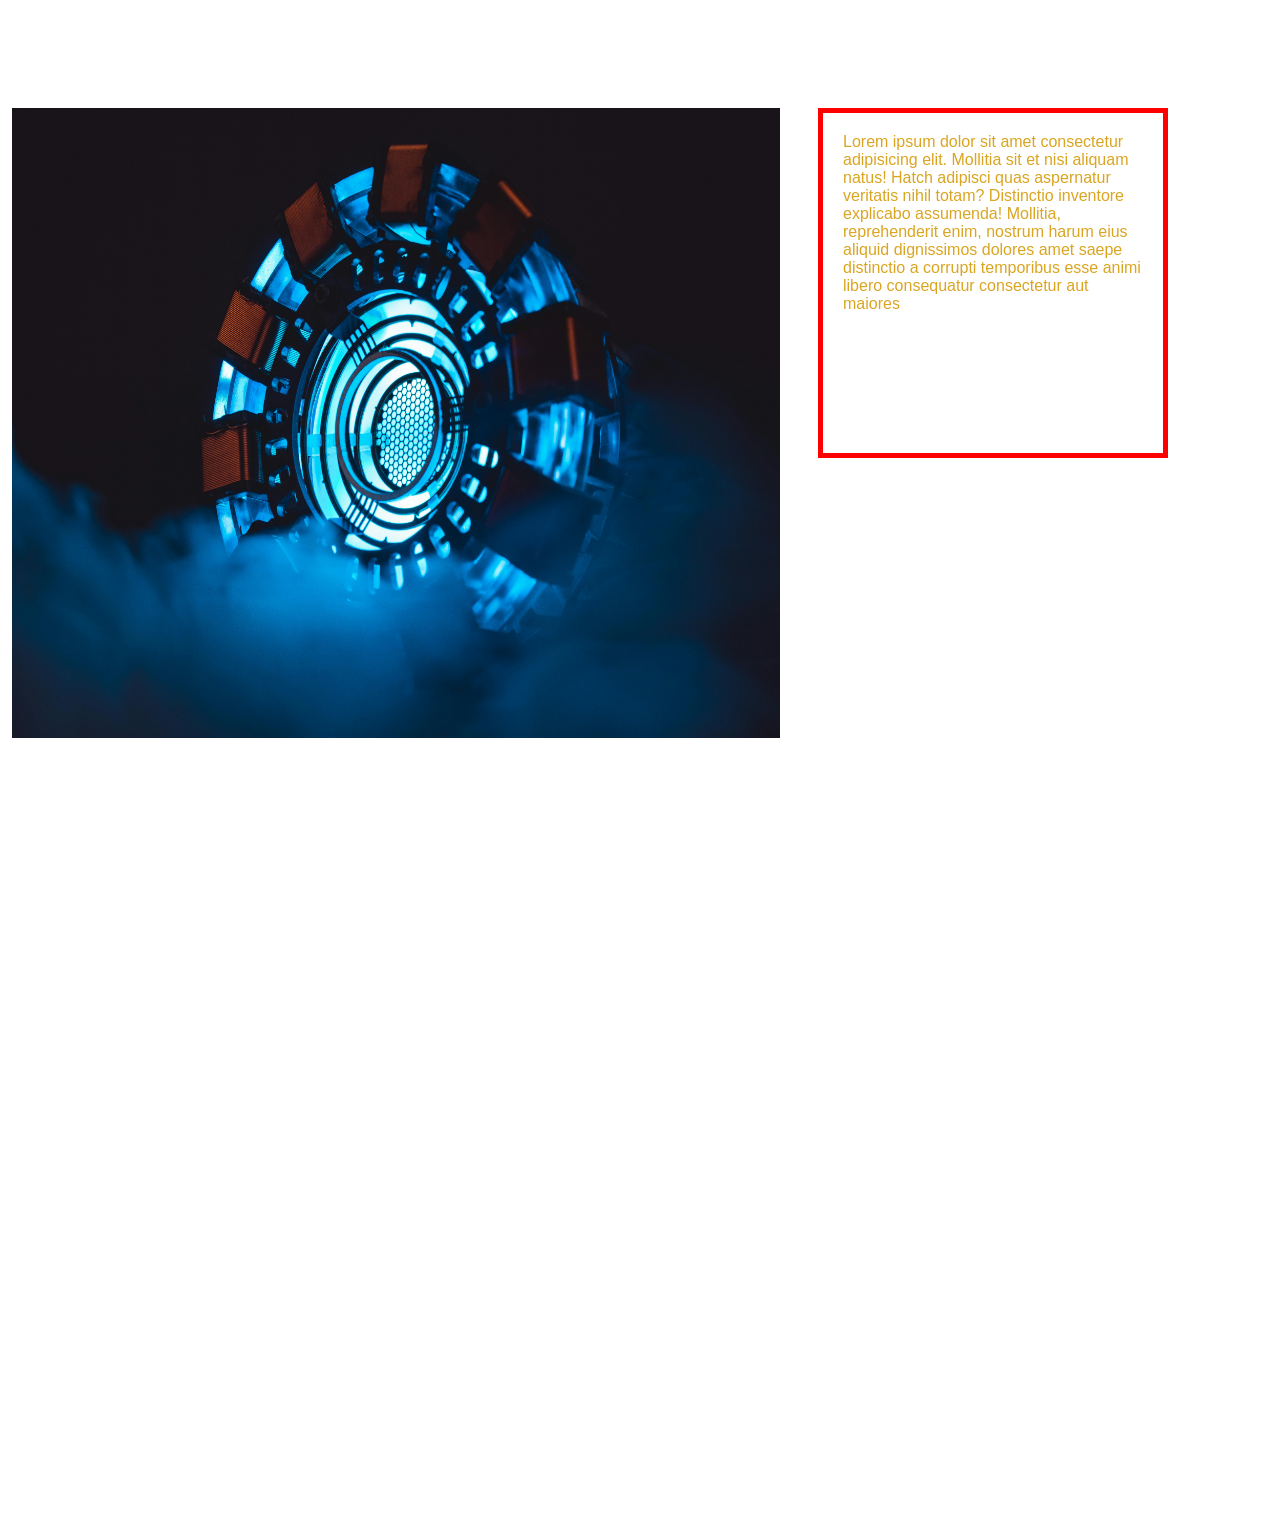
<file: index.html>
<!DOCTYPE html>

<head>
    <link rel="icon" href="bmw-logo-679.png" type="icon" />
    <meta charset="UTF-8">
    <meta name="viewport" content="width=device-width, initial-scale=1.0">
    <title>css</title>
    <style>
        body {
            height: 1500px;
        }

        img {
            height: 70%;
            width: 60%;
            margin-top: 100px;
            position: fixed;
            right: 500px;
            z-index: 1;
        }

        div {
            border: 5px solid red;
            padding: 20px;
            height: 300px;
            width: 300px;
            color: goldenrod;
            position: relative;
            left: 810px;
            top: 100px;
            z-index: 2;
            font-family: "Share Tech Mono", sans-serif;
            font-weight: 400;
            font-style: normal;
        }
    </style>
</head>

<body>
    <center><img src="pexels-eury-escudero-124357529-9962890.jpg"></center>
    <div class="txt">
        Lorem ipsum dolor sit amet consectetur adipisicing elit. Mollitia sit et nisi aliquam natus! Hatch
        adipisci quas aspernatur veritatis nihil totam? Distinctio inventore explicabo assumenda! Mollitia,
        reprehenderit enim, nostrum harum eius aliquid dignissimos dolores amet saepe distinctio a corrupti
        temporibus esse animi libero consequatur consectetur aut maiores
    </div>
</body>

</html>
</file>
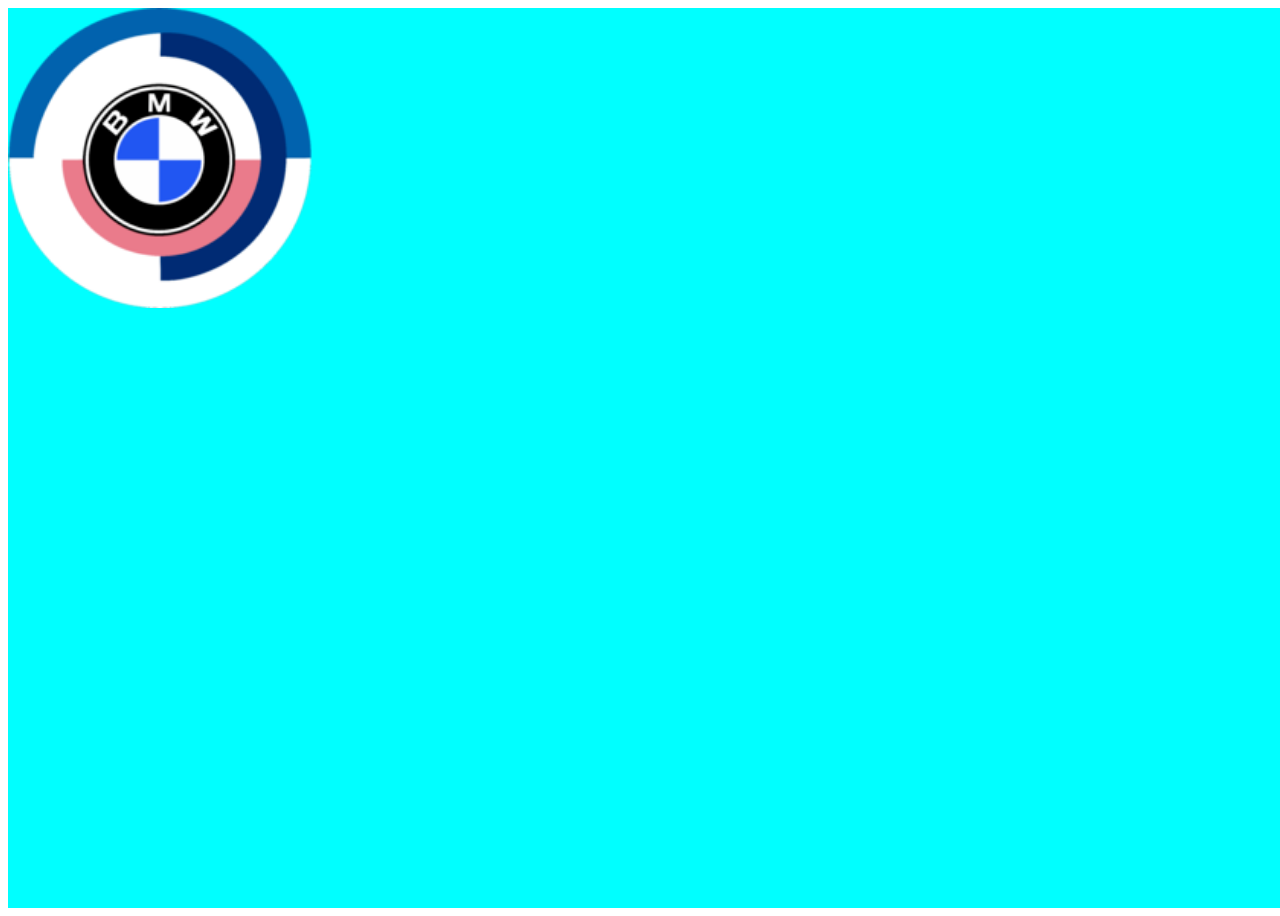
<file: Animation.html>
<!DOCTYPE html>
<html lang="en">

<head>
    <meta charset="UTF-8">
    <meta name="viewport" content="width=device-width, initial-scale=1.0">
    <title>Animations</title>
    <style>
        .main {
            height: 100vh;
            width: 100vw;
            background-color: aqua;
        }



        .box {
            display: flex;
            justify-content: center;
            align-items: center;
            background-color: blue;
            height: 300px;
            width: 300px;
            color: #fff;
            text-align: center;
            /* animation-name: width;
            animation-duration: 2s;
            animation-iteration-count: infinite;
            animation-direction: alternate;
            animation-timing-function: ease-in-out; */
            animation: width 1s ease-in-out infinite alternate;
        }

        @keyframes width {
            from {
                width: 100px;
                height: 100px;
            }

            to {
                width: 300px;
                height: 300px;
                opacity: .5;
            }
        }

        img {
            animation: width 1s ease-in-out infinite alternate;

        }
    </style>

</head>

<body>


    <div class="main">
        <!-- <div class="box"></div> -->
        <img src="bmw-logo-679.png" height="300px">
    </div>
</body>

</html>
</file>
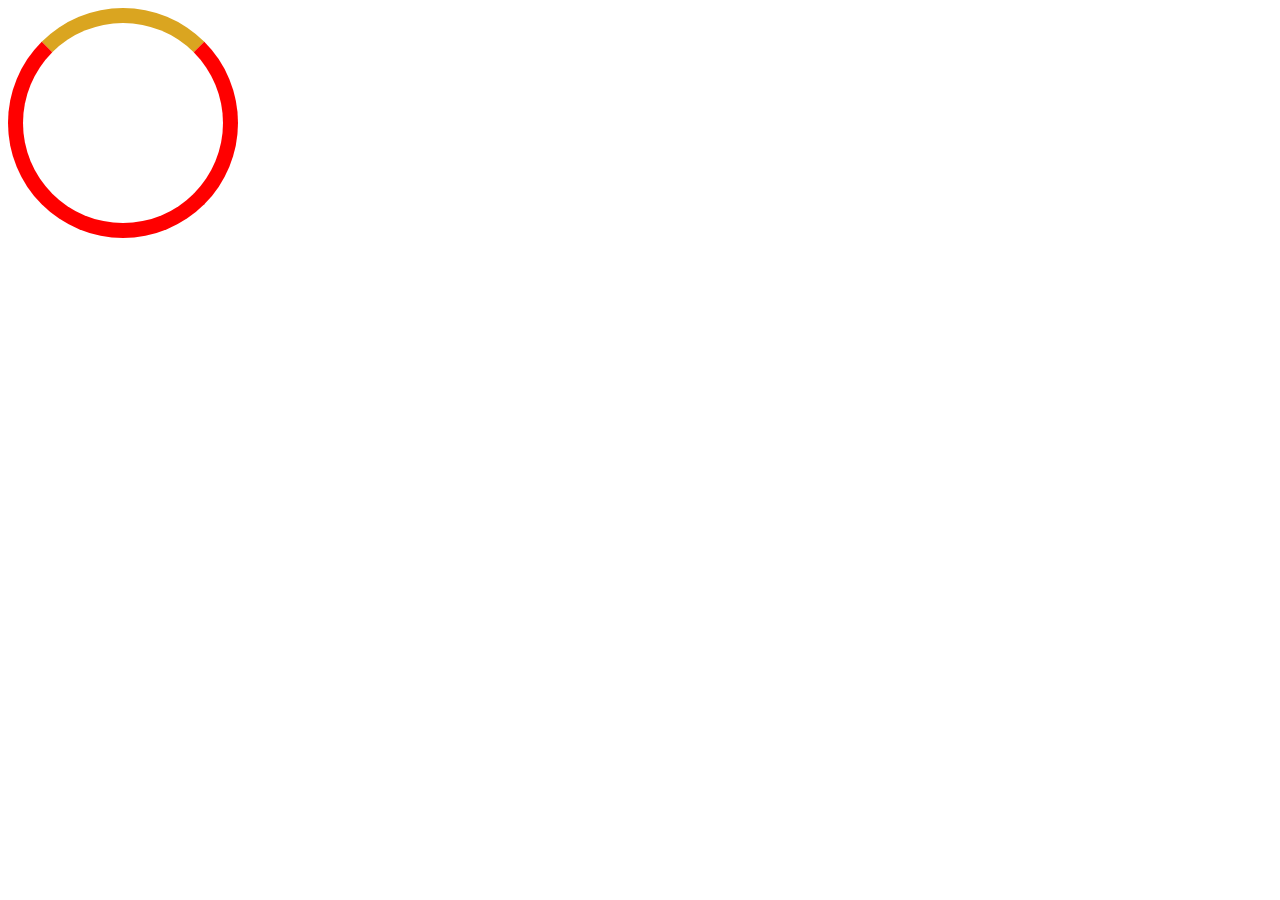
<file: animation3.html>
<!DOCTYPE html>
<html lang="en">

<head>
    <meta charset="UTF-8">
    <meta name="viewport" content="width=device-width, initial-scale=1.0">
    <title>animation</title>
    <style>
        .load {
            height: 200px;
            width: 200px;
            border-radius: 50%;
            border: 15px solid red;
            border-top: 15px solid goldenrod;
            animation: load 2s infinite;
        }
        div:hover {
            animation-play-state: paused;
        }

        @keyframes load {
            from {
                transform: rotate(0deg);
            }

            to {
                transform: rotate(360deg);
            }

        }
    </style>
</head>

<body>
    <div class="load"></div>
</body>

</html>
</file>
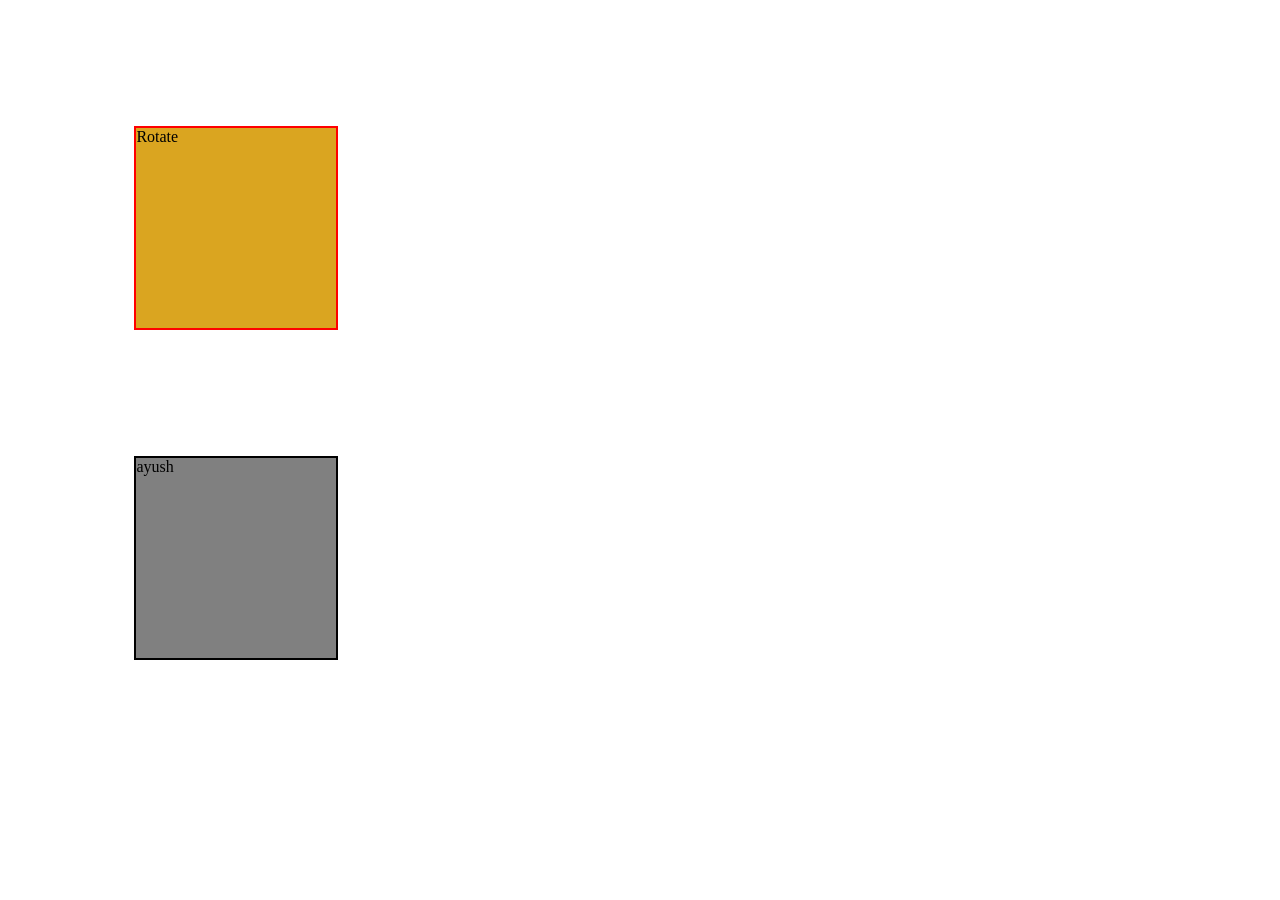
<file: animations.html>
<!DOCTYPE html>
<html lang="en">

<head>
    <meta charset="UTF-8">
    <meta name="viewport" content="width=device-width, initial-scale=1.0">
    <title>Transforms</title>
    <style>
        .rotate {
            height: 200px;
            width: 200px;
            background-color: goldenrod;
            border: 2px solid red;
            margin-top: 10%;
            margin-left: 10%;
        }

        .rotate:hover {
            text-align: center;
            font-family: 'Segoe UI';
            background-color: red;
            border: 5px solid goldenrod;
            color: white;
            transform: rotate(360deg);
            transition: 1s all ease-in;
            border-radius: 50%;

        }

        .scale {
            width: 200px;
            height: 200px;
            background-color: gray;
            border: 2px solid black;
            margin-left: 10%;

        }

        .scale:hover {
            transform: scaleX(2);
            transform: scaleY(2);
        }
    </style>
</head>

<body>
    <div class="rotate">Rotate</div>
    <br><br><br><br><br><br><br>
    <div class="scale">ayush </div>
</body>

</html>
</file>
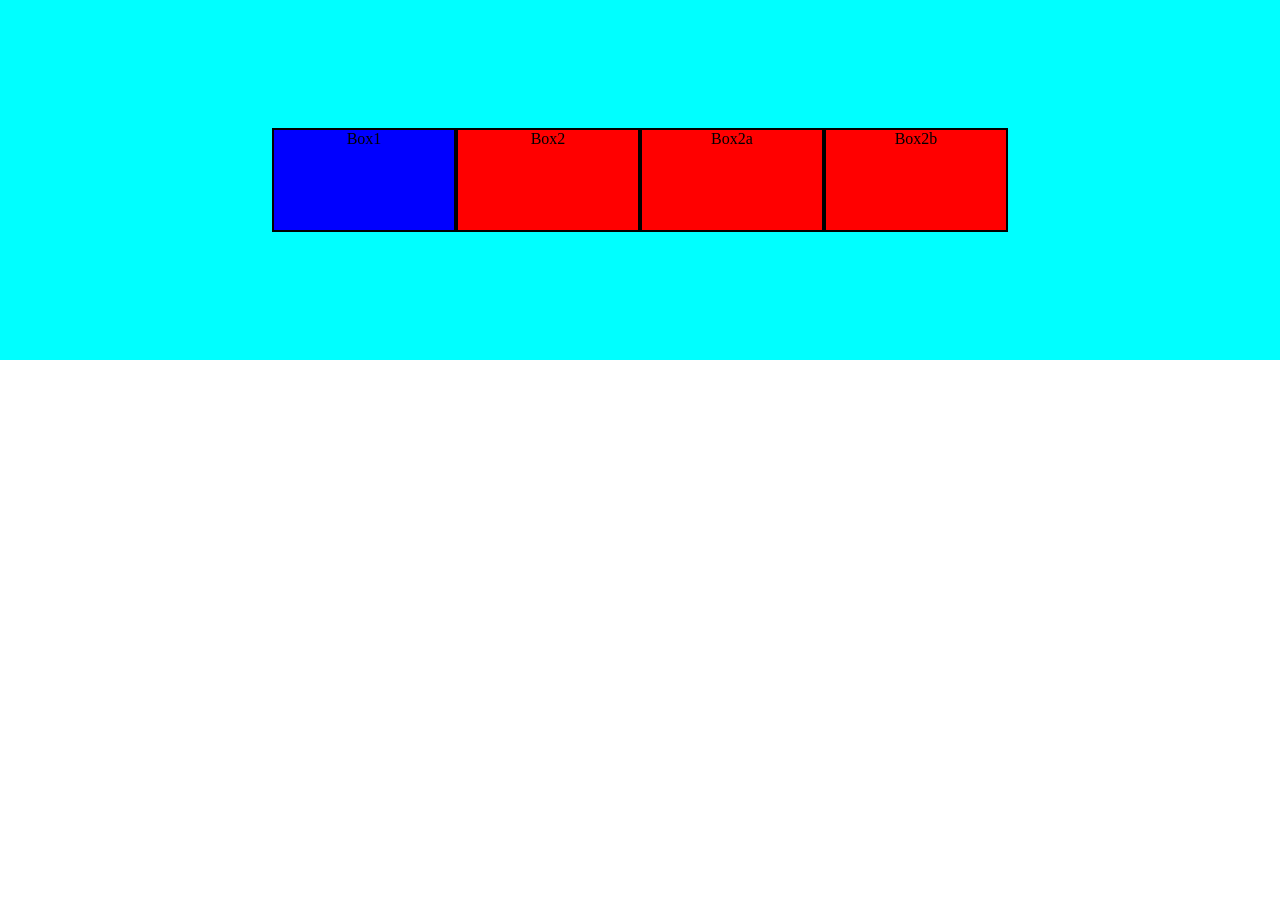
<file: flexbox.html>
<!DOCTYPE html>
<html lang="en">

<head>
    <meta charset="UTF-8">
    <meta name="viewport" content="width=device-width, initial-scale=1.0">
    <title>Document</title>
    <style>
        *{
            margin: 0;
            padding: 0;
        }
        .main {
            display: flex;
            justify-content: center;
            background-color: aqua;
            height: 40vh;
            flex-wrap: wrap;
            align-content: center;
            align-items: center;
        }

        .box1 {
            text-align: center;
            height: 100px;
            width: 180px;
            border: 2px solid black;
            background-color: blue;
        }

        .box2 {
            height: 100px;
            text-align: center;
            width: 180px;
            background-color: red;
            border: 2px solid black;
        }
    </style>
</head>

<body>
    <div class="main">

        <div class="box1">Box1</div>
        <div class="box2">Box2</div>
        <div class="box2">Box2a</div>
        <div class="box2">Box2b</div>
    </div>

</body>

</html>
</file>
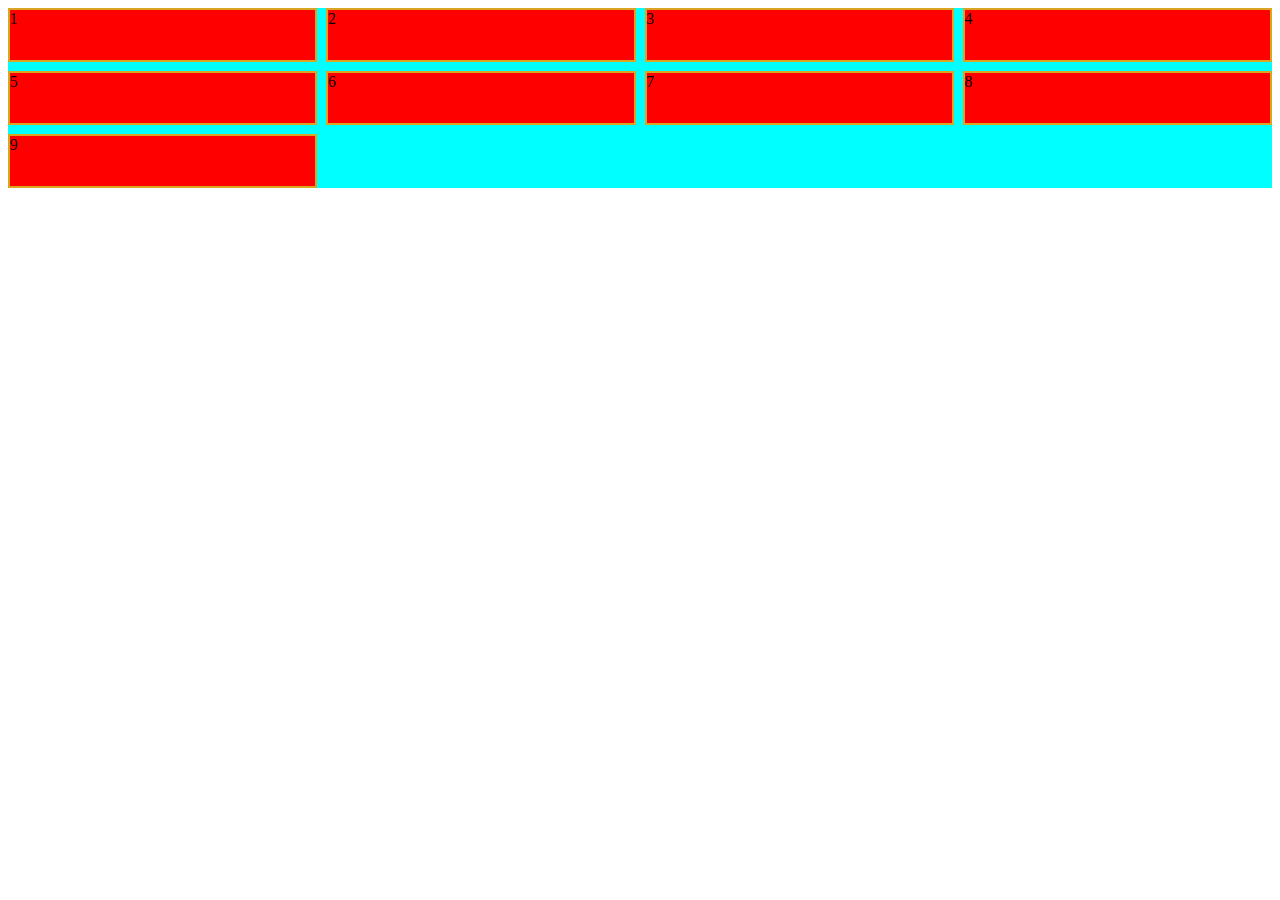
<file: grid.html>
<!DOCTYPE html>
<html lang="en">

<head>
    <meta charset="UTF-8">
    <meta name="viewport" content="width=device-width, initial-scale=1.0">
    <title>css Grid</title>
    <style>
        .main {
            display: grid;
            background-color: aqua;
            grid-row-gap: 10px;
            grid-column-gap: 10px;
            grid-gap: 9px;
            grid-template-columns: auto auto auto auto;
        }

        .item {
            background-color: red;
            height: 50px;
            border: 2px solid goldenrod;
        }
        
    </style>
</head>

<body>
    <div class="main">
        <div class="item">1</div>
        <div class="item">2</div>
        <div class="item">3</div>
        <div class="item">4</div>
        <div class="item">5</div>
        <div class="item">6</div>
        <div class="item">7</div>
        <div class="item">8</div>
        <div class="item">9</div>
    </div>
    
</body>

</html>
</file>
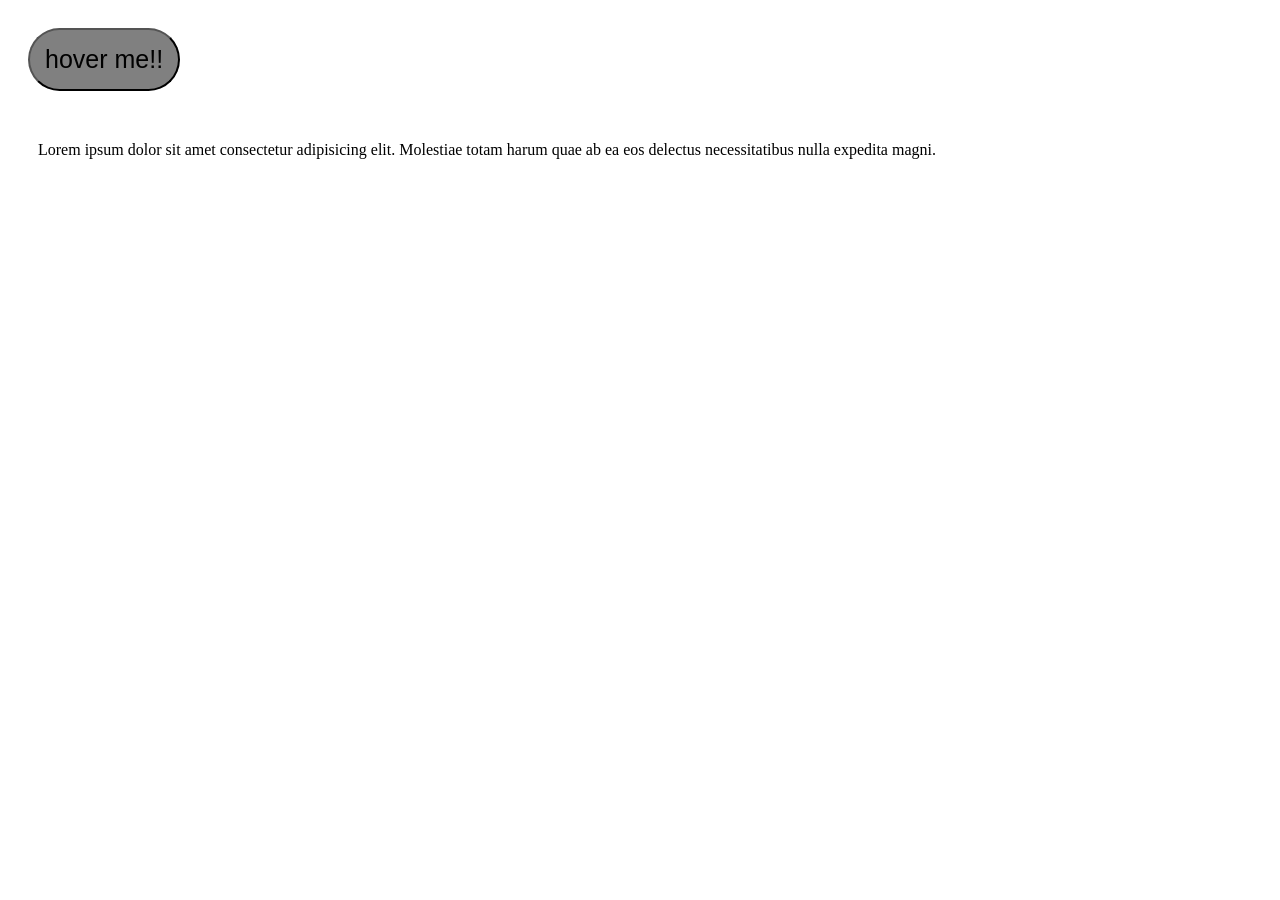
<file: Hover.html>
<!DOCTYPE html>
<html lang="en">

<head>
    <meta charset="UTF-8">
    <meta name="viewport" content="width=device-width, initial-scale=1.0">
    <title>images</title>

    <link rel="icon" href="bmw-logo-679.png" type="icon">
    <style>
        .btn{
            padding: 15px;
            font-size: 25px;
            border-radius: 35px;
            margin: 20px;
            color: black;
            background-color: gray;
        }
        .btn:hover{
            background-color: goldenrod;
            color: red;
            font-family: monospace;
        }
        p{
            /* height: 200px; */
            /* width: 200px; */
            /* background-color: red; */
            margin: 20px;
            border-radius: 25px;
            padding: 10px;
        }

        p:hover{
            font-family: monospace;
            background-color: goldenrod;
            color: red;
            opacity: 5;
        }
    </style>
</head>

<body>

    <button class="btn">hover me!!</button>
    <div class="data"><p>Lorem ipsum dolor sit amet consectetur adipisicing elit. Molestiae totam harum quae ab ea eos delectus necessitatibus nulla expedita magni.</p></div>
</body>

</html>
</file>
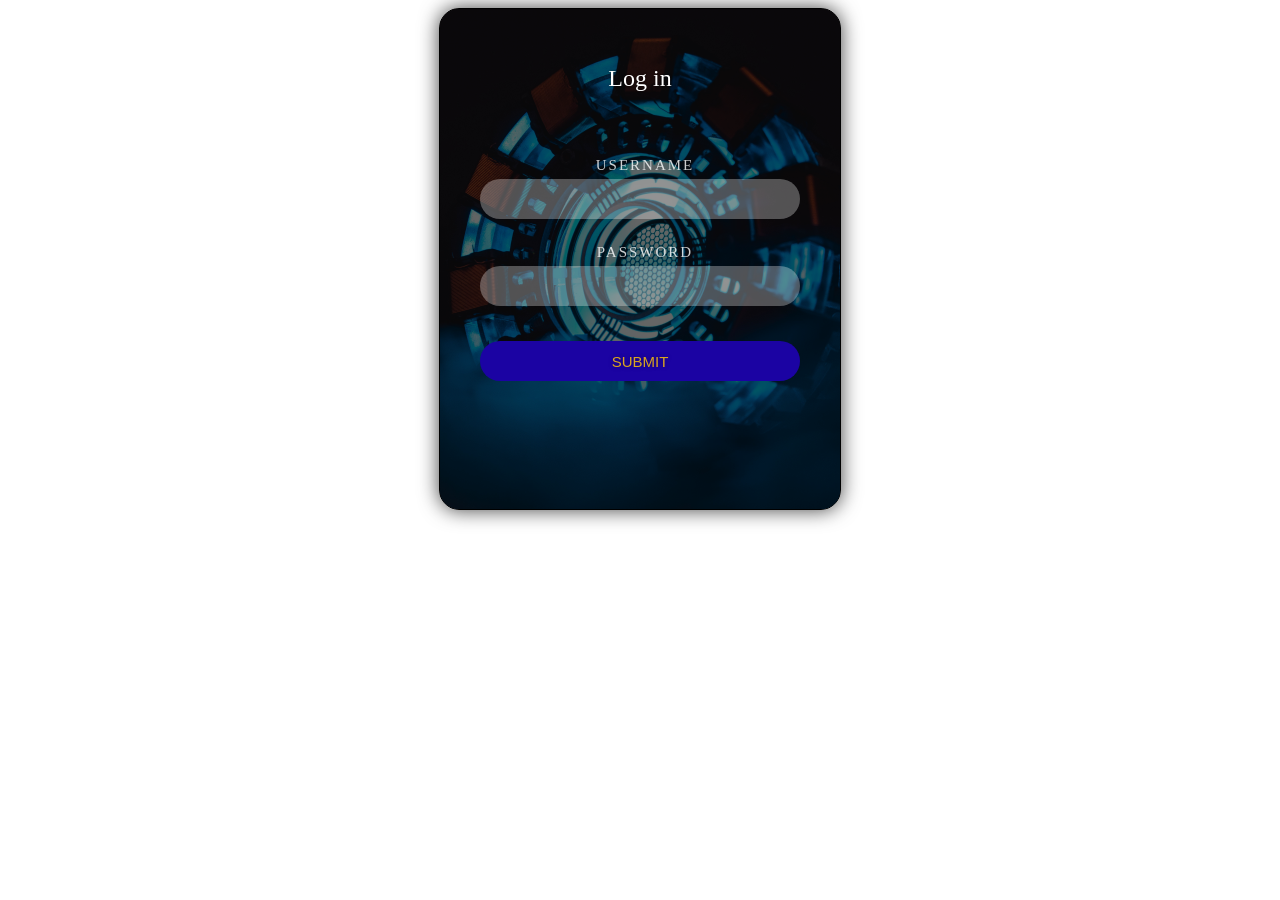
<file: login.html>
<!DOCTYPE html>
<html lang="en">

<head>
    <meta charset="UTF-8">
    <meta name="viewport" content="width=device-width, initial-scale=1.0">
    <title>login</title>

    <style>
        .login {
            border: 1px solid black;
            width: 400px;
            height: 500px;
            background: url('pexels-eury-escudero-124357529-9962890.jpg');
            color: #fff;
            border-radius: 20px;
            box-shadow: 0px 0px 20px rgba(0, 0, 0, 0.75);
            background-size: cover;
            background-position: center;
            overflow: hidden;
        }

        form {
            display: block;
            box-sizing: border-box;
            padding: 40px;
            width: 100%;
            height: 100%;
            backdrop-filter: brightness(40%);
            display: flex;
            flex-direction: column;
            gap: 5px;
        }

        h1 {
            font-weight: normal;
            font-size: 24px;
            text-shadow: 0px 0px 2px rgba(0, 0, 0, 0.5);
            margin-bottom: 60px;
        }

        label {
            color: rgba(255, 255, 255, 0.8);
            text-transform: uppercase;
            font-size: 15px;
            letter-spacing: 2px;
            padding-left: 10px;
        }

        input {
            background: rgba(255, 255, 255, 0.3);
            height: 40px;
            line-height: 40px;
            border-radius: 20px;
            padding: 0px 20px;
            border: none;
            margin-bottom: 20px;
            color: white;
        }

        button {
            height: 40px;
            background-color: #1b03a3;
            line-height: 40px;
            border-radius: 40px;
            border: none;
            margin: 10px 0px;
            text-shadow: 0px 0px 5px rgba(0, 0, 0, 0.3);
            color: goldenrod;
            font-size: 15px;
            text-transform: uppercase;

        }
    </style>
</head>

<body>
    <center>

        <div class="login">
            <form action="">
                <h1>Log in</h1>
                <label>Username</label>
                <input type="text">
                <label for="">Password</label>
                <input type="password">
                <button>submit</button>
            </form>
        </div>
    </center>
</body>

</html>
</file>
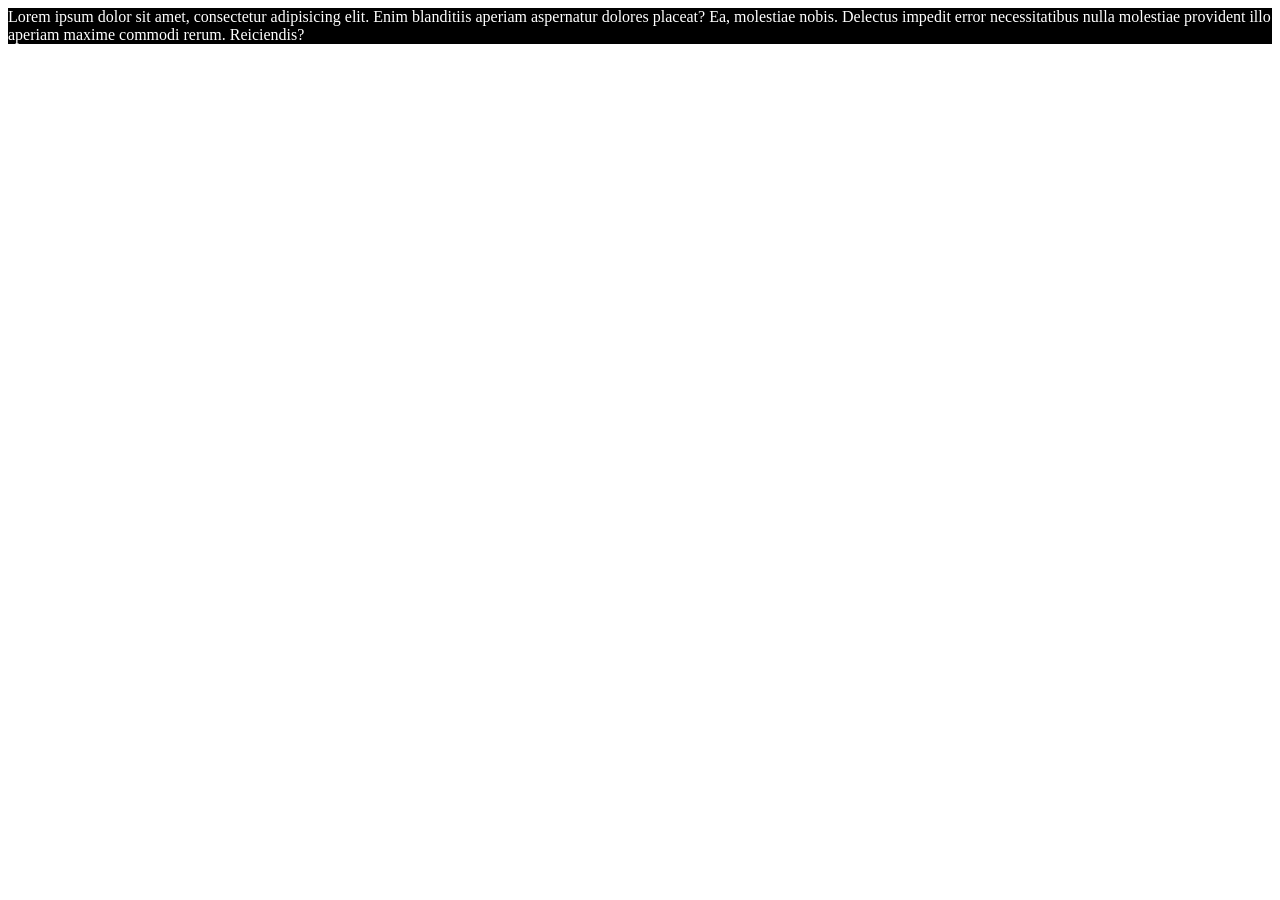
<file: media.html>
<!DOCTYPE html>
<html lang="en">

<head>
    <meta charset="UTF-8">
    <meta name="viewport" content="width=device-width, initial-scale=1.0">
    <title>media</title>
    <style>
        .main {
            background-color: black;
            color: #fff;
        }

        @media screen and (max-width:900px) {

            .main {
                background-color: red;
                color:blue;
                background-color: aqua;
            }

            body {
                background-color: black;
            }
        }

        @media screen and (max-width:400px) {
            .main{
                font-family: serif;
                color: goldenrod;
                background-color: red;
                font-family: monospace;
            }

            body{
                background-color:gray;

            }
            
        }
    </style>
</head>
<body>
    <div class="main">
        Lorem ipsum dolor sit amet, consectetur adipisicing elit. Enim blanditiis aperiam aspernatur dolores placeat?
        Ea, molestiae nobis. Delectus impedit error necessitatibus nulla molestiae provident illo aperiam maxime commodi
        rerum. Reiciendis?
    </div>
</body>
</html>
</file>
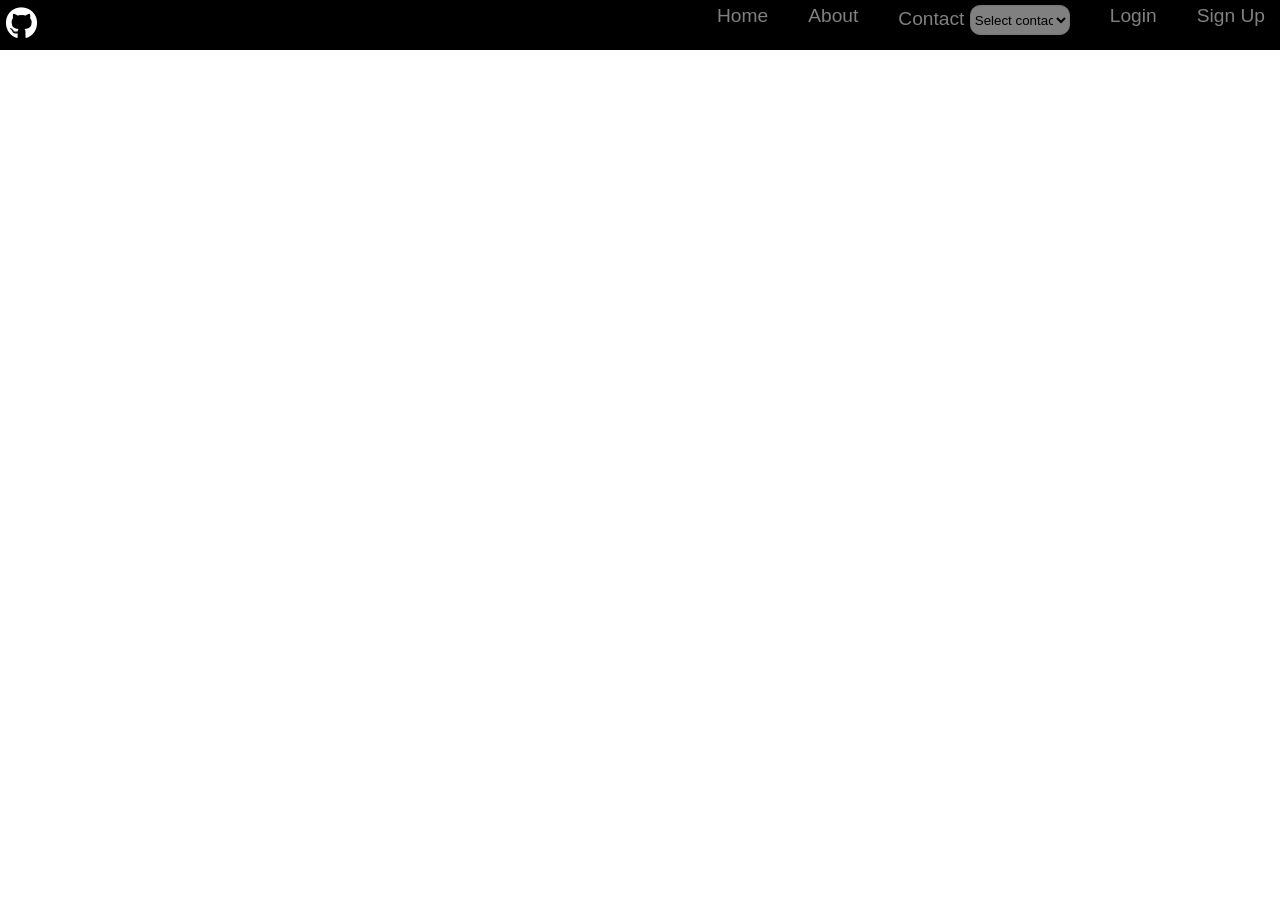
<file: position.html>
<!DOCTYPE html>
<html lang="en">

<head>
    <link rel="icon" href="bmw-logo-679.png" type="icon" />
    <meta charset="UTF-8">
    <meta name="viewport" content="width=device-width, initial-scale=1.0">
    <title>Positions</title>
    <link rel="stylesheet" href="https://cdnjs.cloudflare.com/ajax/libs/font-awesome/6.5.2/css/all.min.css"
        integrity="sha512-SnH5WK+bZxgPHs44uWIX+LLJAJ9/2PkPKZ5QiAj6Ta86w+fsb2TkcmfRyVX3pBnMFcV7oQPJkl9QevSCWr3W6A=="
        crossorigin="anonymous" referrerpolicy="no-referrer" />
    <style>
        * {
            margin: 0;
            padding: 0;
        }

        div {
            display: inline-flex;
            justify-content: end;
            width: 100%;
            background-color: #000;
            height: 50px;
        }

        a {
            font-family: Tahoma, Geneva, Verdana, sans-serif;
            text-decoration: none;
            text-transform: capitalize;
            font-size: larger;
            color: gray;
            margin-left: 25px;
            padding: 5px 15px 0 0;
        }

        i {
            position: absolute;
            top: 23px;
            left: 6px;
        }

        #drop.hover {
            background-color: black;
        }

        select {
            width: 100px;
            background-color: gray;
            border-radius: 10px;
            height: 30px;
        }

        a:hover{
            color: white;
            background-color: gray;
            border-radius: 19px;
        }
    </style>
</head>

<body>
    <header>
        <i class="fa-brands fa-github fa-2xl" style="color: #ffffff;"></i>
        <div class="nav">
            <a href="#" target="_blank">home</a>
            <a href="#" target="_blank">about</a>
            <a href="#" id="drop">contact
                <select name="contact" id="">
                    <option value="">Select contact detils</option>
                    <option value="phno">Phone number : 9087900990</option>
                    <option value="email">Email : ayushsavaliya1111@gmail.com</option>
                </select>
            </a>
            <a href="#" target="_blank">login</a>
            <a href="#" target="_blank">Sign up</a>
        </div>
    </header>
</body>

</html>
</file>
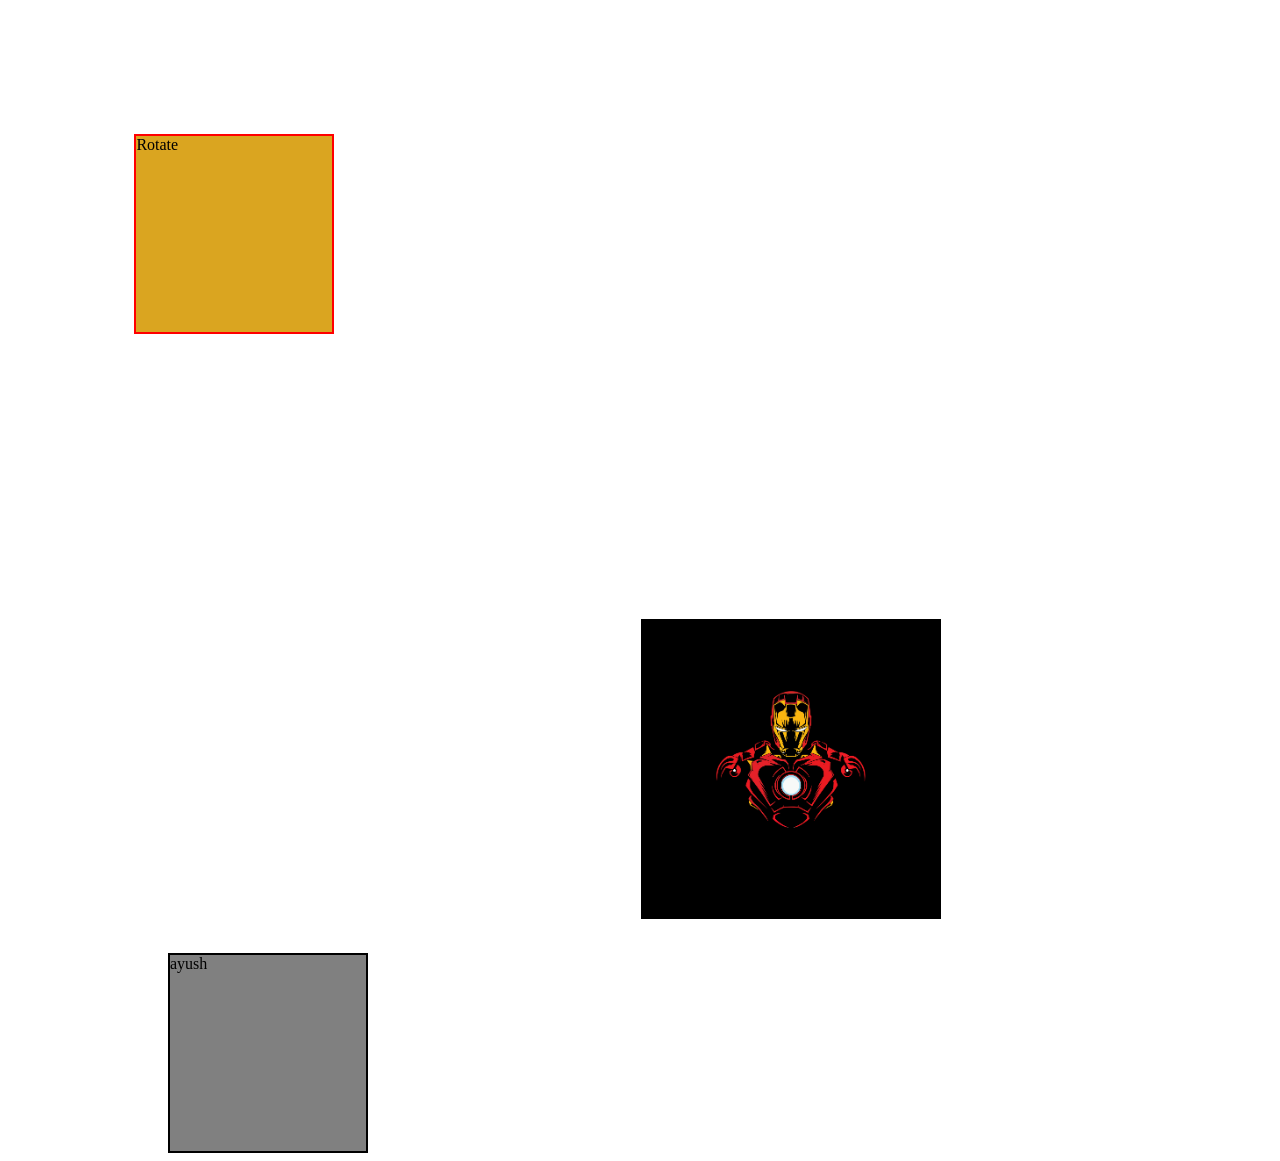
<file: transform.html>
<!DOCTYPE html>
<html lang="en">

<head>
    <meta charset="UTF-8">
    <meta name="viewport" content="width=device-width, initial-scale=1.0">
    <title>Transforms</title>
    <style>
        .rotate {
            display: inline-block;
            height: 200px;
            width: 200px;
            background-color: goldenrod;
            border: 2px solid red;
            margin-top: 10%;
            margin-left: 10%;
        }

        .rotate:hover {
            text-align: center;
            font-family: 'Segoe UI';
            background-color: red;
            border: 5px solid goldenrod;
            color: white;
            transform: rotate(360deg);
            transition: 1s all ease-in;
            border-radius: 50%;

        }

        .scale {
            width: 200px;
            display: inline-block;
            height: 200px;
            background-color: gray;
            border: 2px solid black;
            transform: translateX(80%);

        }

        .scale:hover {
            /* transform: scaleX(2); */
            /* transform:scale3d(2,2,2); */
            transform: rotate(50deg);
        }

        * {
            box-sizing: border-box;
        }

        img {
            padding: 50px;
            width: 400px;
            height: 400px;
            transition: transform .2s;
            margin: 0 auto;
            margin-left: 30%;
            margin-top: 10%;
        }

        img:hover {
            transform: scale(1.9);
            transform: scale(1.9);
            transform: scale(1.9);
        }
    </style>
</head>

<body>
    <div class="rotate">Rotate</div>
    <br><br><br><br><br><br><br>
    <div class="scale">ayush </div>
    <img src="iron man.png" alt="">
</body>

</html>
</file>
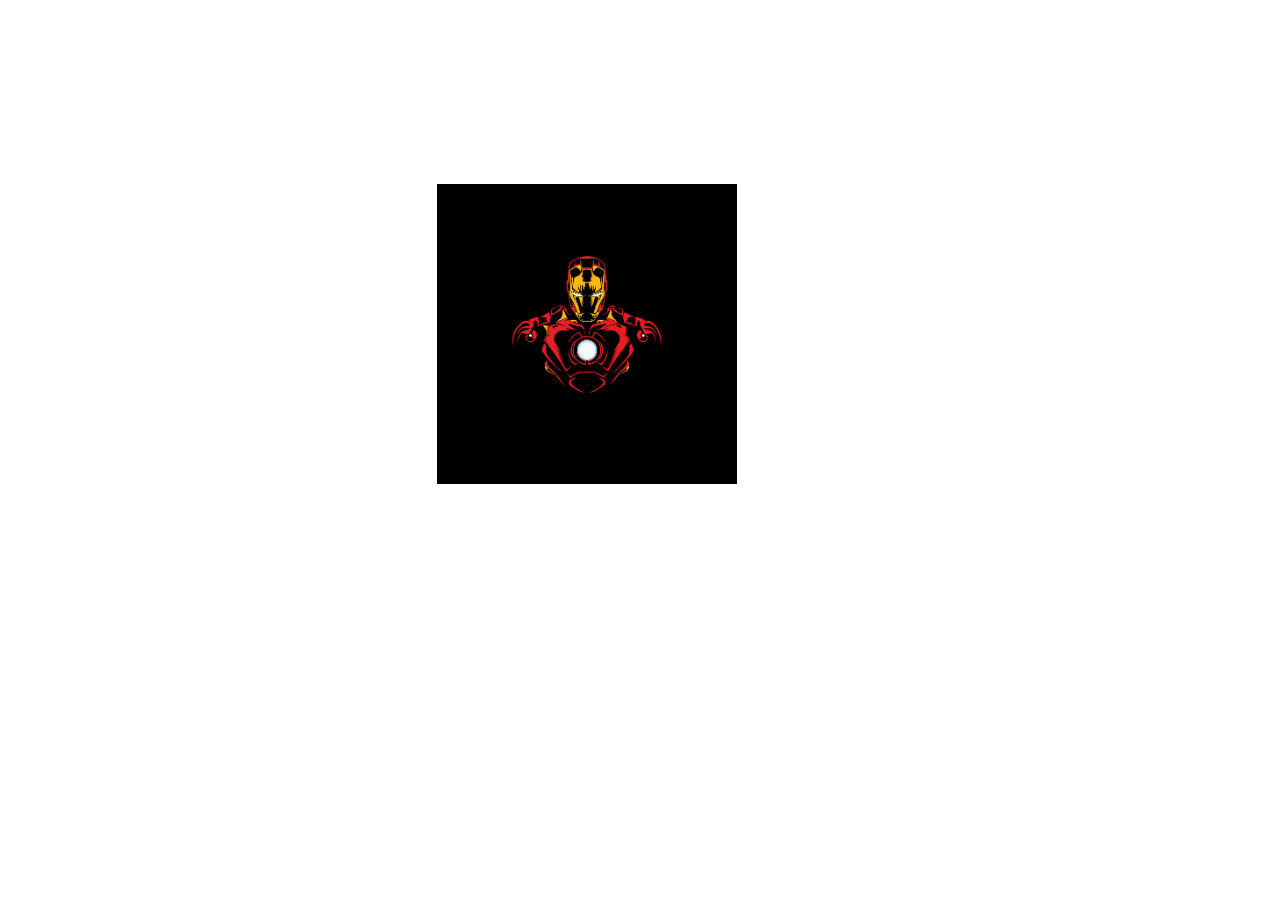
<file: transition.html>
<!DOCTYPE html>
<html lang="en">

<head>
    <meta charset="UTF-8">
    <meta name="viewport" content="width=device-width, initial-scale=1.0">
    <title>transition</title>
    <style>
        /* img {
            height: 300px;
            width: 300px;
            transform: translate3d(700px, 170px, 200px);
        }

        img:hover {
            transition: 2s all ease-in-out;
            width: 400px;
            height: 400px;
            border: 15px solid red;
            image-rendering: crisp-edges;
        } */

        * {
            box-sizing: border-box;
        }

        img {
            padding: 50px;
            width: 400px;
            height: 400px;
            transition: transform .2s;
            margin: 0 auto;
            margin-left: 30%;
            margin-top: 10%;
        }

        img:hover {
            transform: scale(1.9);
            transform: scale(1.9);
            transform: scale(1.9);
        }
    </style>
</head>

<body>
    <div class="zoom">
        <img src="iron man.png" alt="">
    </div>
</body>

</html>
</file>
